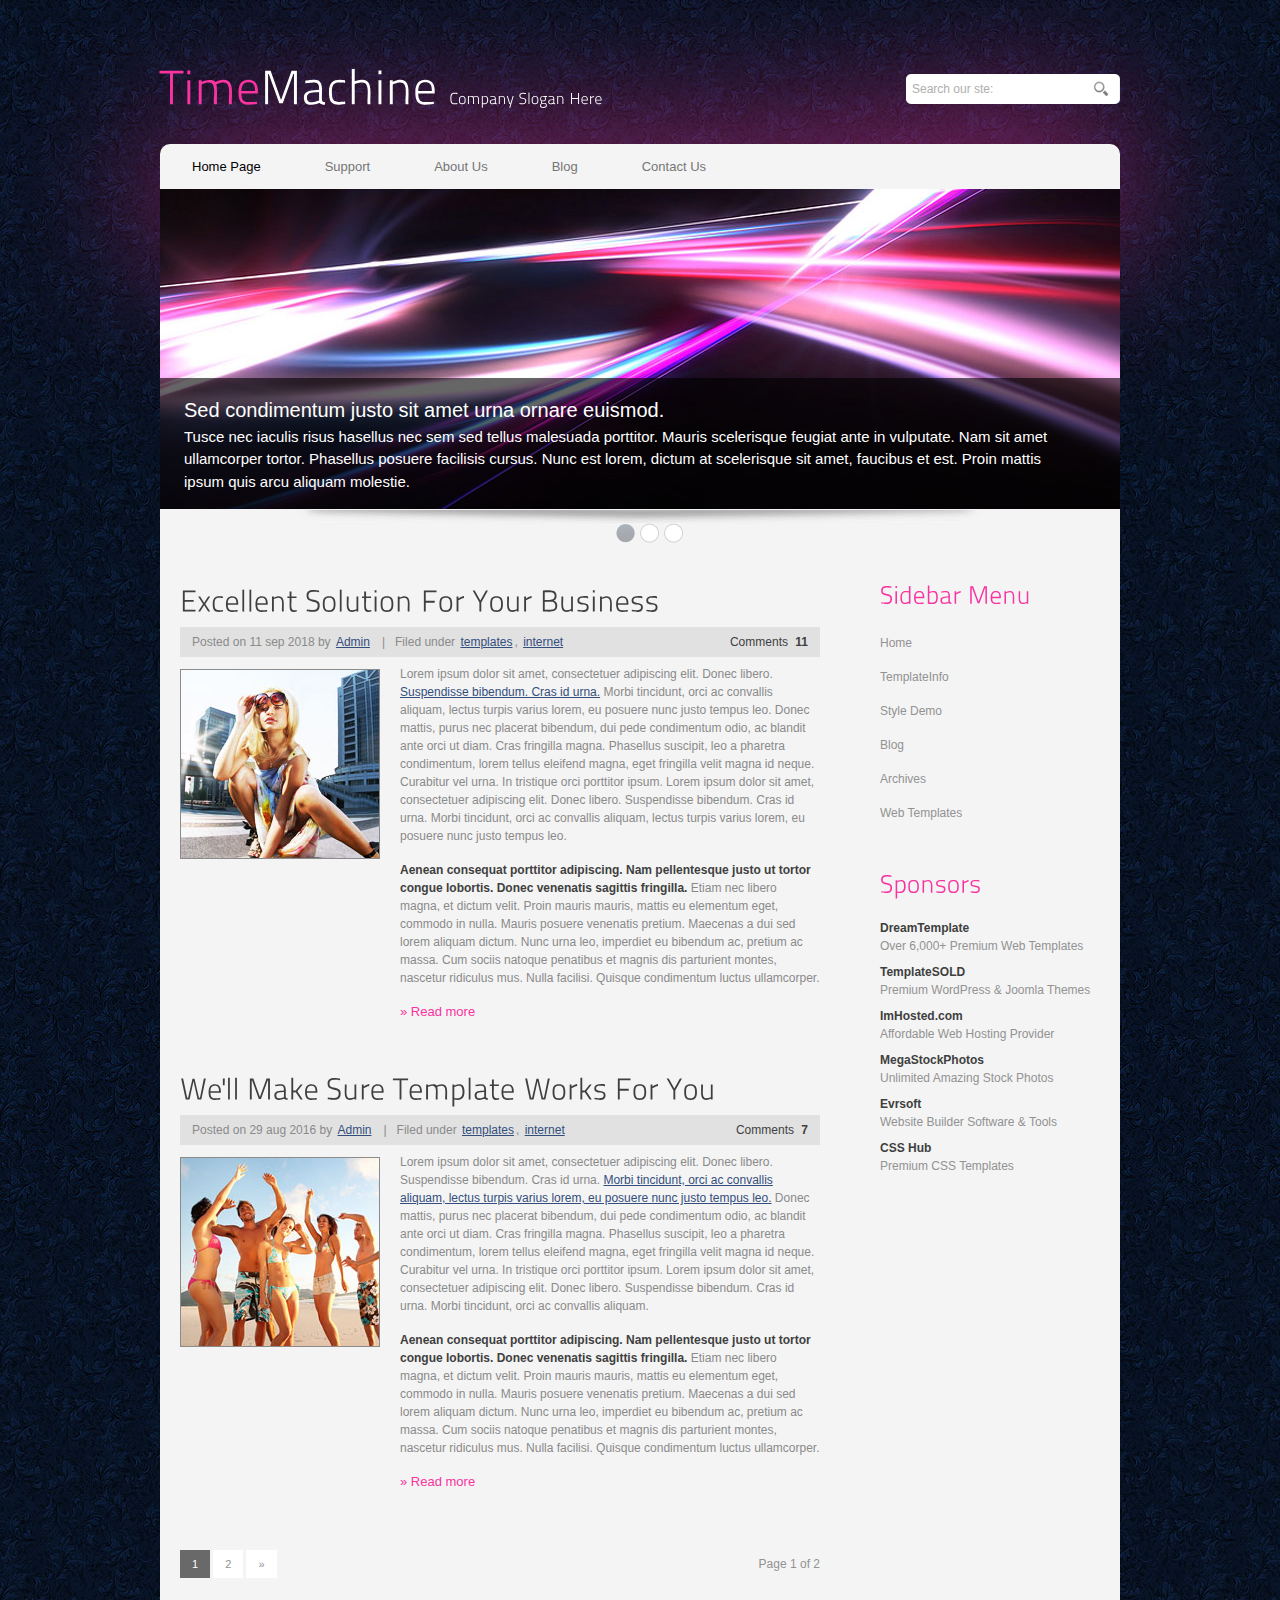
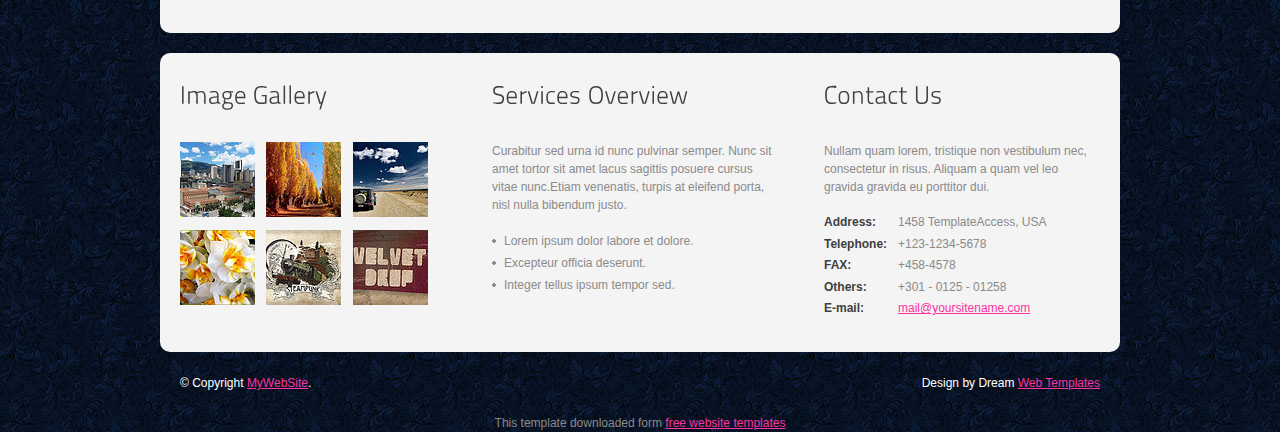
<file: index.html>
<!DOCTYPE html PUBLIC "-//W3C//DTD XHTML 1.0 Transitional//EN" "http://www.w3.org/TR/xhtml1/DTD/xhtml1-transitional.dtd">
<html xmlns="http://www.w3.org/1999/xhtml">
<head>
<title>TimeMachine |</title>
<meta http-equiv="Content-Type" content="text/html; charset=utf-8" />
<link href="css/style.css" rel="stylesheet" type="text/css" />
<link rel="stylesheet" type="text/css" href="css/coin-slider.css" />
<script type="text/javascript" src="js/cufon-yui.js"></script>
<script type="text/javascript" src="js/cufon-titillium-250.js"></script>
<script type="text/javascript" src="js/jquery-1.4.2.min.js"></script>
<script type="text/javascript" src="js/script.js"></script>
<script type="text/javascript" src="js/coin-slider.min.js"></script>
</head>
<body>
<div class="main">
  <div class="header">
    <div class="header_resize">
      <div class="searchform">
        <form id="formsearch" name="formsearch" method="post" action="#">
          <span>
          <input name="editbox_search" class="editbox_search" id="editbox_search" maxlength="80" value="Search our ste:" type="text" />
          </span>
          <input name="button_search" src="images/search.gif" class="button_search" type="image" />
        </form>
      </div>
      <div class="logo">
        <h1><a href="index.html">Time<span>Machine</span> <small>Company Slogan Here</small></a></h1>
      </div>
      <div class="clr"></div>
      <div class="menu_nav">
        <ul>
          <li class="active"><a href="index.html"><span>Home Page</span></a></li>
          <li><a href="support.html"><span>Support</span></a></li>
          <li><a href="about.html"><span>About Us</span></a></li>
          <li><a href="blog.html"><span>Blog</span></a></li>
          <li><a href="contact.html"><span>Contact Us</span></a></li>
        </ul>
      </div>
      <div class="clr"></div>
      <div class="slider">
        <div id="coin-slider"> <a href="#"><img src="images/slide1.jpg" width="920" height="320" alt="" /><span><big>Sed condimentum justo sit amet urna ornare euismod.</big><br />
          Tusce nec iaculis risus hasellus nec sem sed tellus malesuada porttitor. Mauris scelerisque feugiat ante in vulputate. Nam sit amet ullamcorper tortor. Phasellus posuere facilisis cursus. Nunc est lorem, dictum at scelerisque sit amet, faucibus et est. Proin mattis ipsum quis arcu aliquam molestie.</span></a> <a href="#"><img src="images/slide2.jpg" width="920" height="320" alt="" /><span><big>Amet urna ornare euismodSed condimentum.</big><br />
          Tusce nec iaculis risus hasellus nec sem sed tellus malesuada porttitor. Mauris scelerisque feugiat ante in vulputate. Nam sit amet ullamcorper tortor. Phasellus posuere facilisis cursus. Nunc est lorem, dictum at scelerisque sit amet, faucibus et est. Proin mattis ipsum quis arcu aliquam molestie.</span></a> <a href="#"><img src="images/slide3.jpg" width="920" height="320" alt="" /><span><big>Sed condimentum justo sit amet urna ornare euismod.</big><br />
          Tusce nec iaculis risus hasellus nec sem sed tellus malesuada porttitor. Mauris scelerisque feugiat ante in vulputate. Nam sit amet ullamcorper tortor. Phasellus posuere facilisis cursus. Nunc est lorem, dictum at scelerisque sit amet, faucibus et est. Proin mattis ipsum quis arcu aliquam molestie.</span></a> </div>
        <div class="clr"></div>
      </div>
      <div class="clr"></div>
    </div>
  </div>
  <div class="content">
    <div class="content_resize">
      <div class="mainbar">
        <div class="article">
          <h2><span>Excellent Solution</span> For Your Business</h2>
          <p class="infopost">Posted <span class="date">on 11 sep 2018</span> by <a href="#">Admin</a> &nbsp;&nbsp;|&nbsp;&nbsp; Filed under <a href="#">templates</a>, <a href="#">internet</a> &nbsp;&nbsp; <a href="#" class="com">Comments <span>11</span></a></p>
          <div class="clr"></div>
          <div class="img"><img src="images/img1.jpg" width="198" height="188" alt="" class="fl" /></div>
          <div class="post_content">
            <p>Lorem ipsum dolor sit amet, consectetuer adipiscing elit. Donec libero. <a href="#">Suspendisse bibendum. Cras id urna.</a> Morbi tincidunt, orci ac convallis aliquam, lectus turpis varius lorem, eu posuere nunc justo tempus leo. Donec mattis, purus nec placerat bibendum, dui pede condimentum odio, ac blandit ante orci ut diam. Cras fringilla magna. Phasellus suscipit, leo a pharetra condimentum, lorem tellus eleifend magna, eget fringilla velit magna id neque. Curabitur vel urna. In tristique orci porttitor ipsum. Lorem ipsum dolor sit amet, consectetuer adipiscing elit. Donec libero. Suspendisse bibendum. Cras id urna. Morbi tincidunt, orci ac convallis aliquam, lectus turpis varius lorem, eu posuere nunc justo tempus leo.</p>
            <p><strong>Aenean consequat porttitor adipiscing. Nam pellentesque justo ut tortor congue lobortis. Donec venenatis sagittis fringilla.</strong> Etiam nec libero magna, et dictum velit. Proin mauris mauris, mattis eu elementum eget, commodo in nulla. Mauris posuere venenatis pretium. Maecenas a dui sed lorem aliquam dictum. Nunc urna leo, imperdiet eu bibendum ac, pretium ac massa. Cum sociis natoque penatibus et magnis dis parturient montes, nascetur ridiculus mus. Nulla facilisi. Quisque condimentum luctus ullamcorper.</p>
            <p class="spec"><a href="#" class="rm">&raquo; Read more</a></p>
          </div>
          <div class="clr"></div>
        </div>
        <div class="article">
          <h2><span>We'll Make Sure Template</span> Works For You</h2>
          <p class="infopost">Posted <span class="date">on 29 aug 2016</span> by <a href="#">Admin</a> &nbsp;&nbsp;|&nbsp;&nbsp; Filed under <a href="#">templates</a>, <a href="#">internet</a> &nbsp;&nbsp; <a href="#" class="com">Comments <span>7</span></a></p>
          <div class="clr"></div>
          <div class="img"><img src="images/img2.jpg" width="198" height="188" alt="" class="fl" /></div>
          <div class="post_content">
            <p>Lorem ipsum dolor sit amet, consectetuer adipiscing elit. Donec libero. Suspendisse bibendum. Cras id urna. <a href="#">Morbi tincidunt, orci ac convallis aliquam, lectus turpis varius lorem, eu posuere nunc justo tempus leo.</a> Donec mattis, purus nec placerat bibendum, dui pede condimentum odio, ac blandit ante orci ut diam. Cras fringilla magna. Phasellus suscipit, leo a pharetra condimentum, lorem tellus eleifend magna, eget fringilla velit magna id neque. Curabitur vel urna. In tristique orci porttitor ipsum. Lorem ipsum dolor sit amet, consectetuer adipiscing elit. Donec libero. Suspendisse bibendum. Cras id urna. Morbi tincidunt, orci ac convallis aliquam.</p>
            <p><strong>Aenean consequat porttitor adipiscing. Nam pellentesque justo ut tortor congue lobortis. Donec venenatis sagittis fringilla.</strong> Etiam nec libero magna, et dictum velit. Proin mauris mauris, mattis eu elementum eget, commodo in nulla. Mauris posuere venenatis pretium. Maecenas a dui sed lorem aliquam dictum. Nunc urna leo, imperdiet eu bibendum ac, pretium ac massa. Cum sociis natoque penatibus et magnis dis parturient montes, nascetur ridiculus mus. Nulla facilisi. Quisque condimentum luctus ullamcorper.</p>
            <p class="spec"><a href="#" class="rm">&raquo; Read more</a></p>
          </div>
          <div class="clr"></div>
        </div>
        <p class="pages"><small>Page 1 of 2</small> <span>1</span> <a href="#">2</a> <a href="#">&raquo;</a></p>
      </div>
      <div class="sidebar">
        <div class="gadget">
          <h2 class="star"><span>Sidebar</span> Menu</h2>
          <div class="clr"></div>
          <ul class="sb_menu">
            <li><a href="#">Home</a></li>
            <li><a href="#">TemplateInfo</a></li>
            <li><a href="#">Style Demo</a></li>
            <li><a href="#">Blog</a></li>
            <li><a href="#">Archives</a></li>
            <li><a href="#">Web Templates</a></li>
          </ul>
        </div>
        <div class="gadget">
          <h2 class="star"><span>Sponsors</span></h2>
          <div class="clr"></div>
          <ul class="ex_menu">
            <li><a href="http://www.dreamtemplate.com/">DreamTemplate</a><br />
              Over 6,000+ Premium Web Templates</li>
            <li><a href="http://www.templatesold.com/">TemplateSOLD</a><br />
              Premium WordPress &amp; Joomla Themes</li>
            <li><a href="http://www.imhosted.com/">ImHosted.com</a><br />
              Affordable Web Hosting Provider</li>
            <li><a href="http://www.megastockphotos.com/">MegaStockPhotos</a><br />
              Unlimited Amazing Stock Photos</li>
            <li><a href="http://www.evrsoft.com/">Evrsoft</a><br />
              Website Builder Software &amp; Tools</li>
            <li><a href="http://www.csshub.com/">CSS Hub</a><br />
              Premium CSS Templates</li>
          </ul>
        </div>
      </div>
      <div class="clr"></div>
    </div>
  </div>
  <div class="fbg">
    <div class="fbg_resize">
      <div class="col c1">
        <h2><span>Image</span> Gallery</h2>
        <a href="#"><img src="images/gal1.jpg" width="75" height="75" alt="" class="gal" /></a> <a href="#"><img src="images/gal2.jpg" width="75" height="75" alt="" class="gal" /></a> <a href="#"><img src="images/gal3.jpg" width="75" height="75" alt="" class="gal" /></a> <a href="#"><img src="images/gal4.jpg" width="75" height="75" alt="" class="gal" /></a> <a href="#"><img src="images/gal5.jpg" width="75" height="75" alt="" class="gal" /></a> <a href="#"><img src="images/gal6.jpg" width="75" height="75" alt="" class="gal" /></a> </div>
      <div class="col c2">
        <h2><span>Services</span> Overview</h2>
        <p>Curabitur sed urna id nunc pulvinar semper. Nunc sit amet tortor sit amet lacus sagittis posuere cursus vitae nunc.Etiam venenatis, turpis at eleifend porta, nisl nulla bibendum justo.</p>
        <ul class="fbg_ul">
          <li><a href="#">Lorem ipsum dolor labore et dolore.</a></li>
          <li><a href="#">Excepteur officia deserunt.</a></li>
          <li><a href="#">Integer tellus ipsum tempor sed.</a></li>
        </ul>
      </div>
      <div class="col c3">
        <h2><span>Contact</span> Us</h2>
        <p>Nullam quam lorem, tristique non vestibulum nec, consectetur in risus. Aliquam a quam vel leo gravida gravida eu porttitor dui.</p>
        <p class="contact_info"> <span>Address:</span> 1458 TemplateAccess, USA<br />
          <span>Telephone:</span> +123-1234-5678<br />
          <span>FAX:</span> +458-4578<br />
          <span>Others:</span> +301 - 0125 - 01258<br />
          <span>E-mail:</span> <a href="#">mail@yoursitename.com</a> </p>
      </div>
      <div class="clr"></div>
    </div>
  </div>
  <div class="footer">
    <div class="footer_resize">
      <p class="lf">&copy; Copyright <a href="#">MyWebSite</a>.</p>
      <p class="rf">Design by Dream <a href="http://www.dreamtemplate.com/">Web Templates</a></p>
      <div style="clear:both;"></div>
    </div>
  </div>
</div>
<div align=center>This template  downloaded form <a href='http://all-free-download.com/free-website-templates/'>free website templates</a></div></body>
</html>
</file>
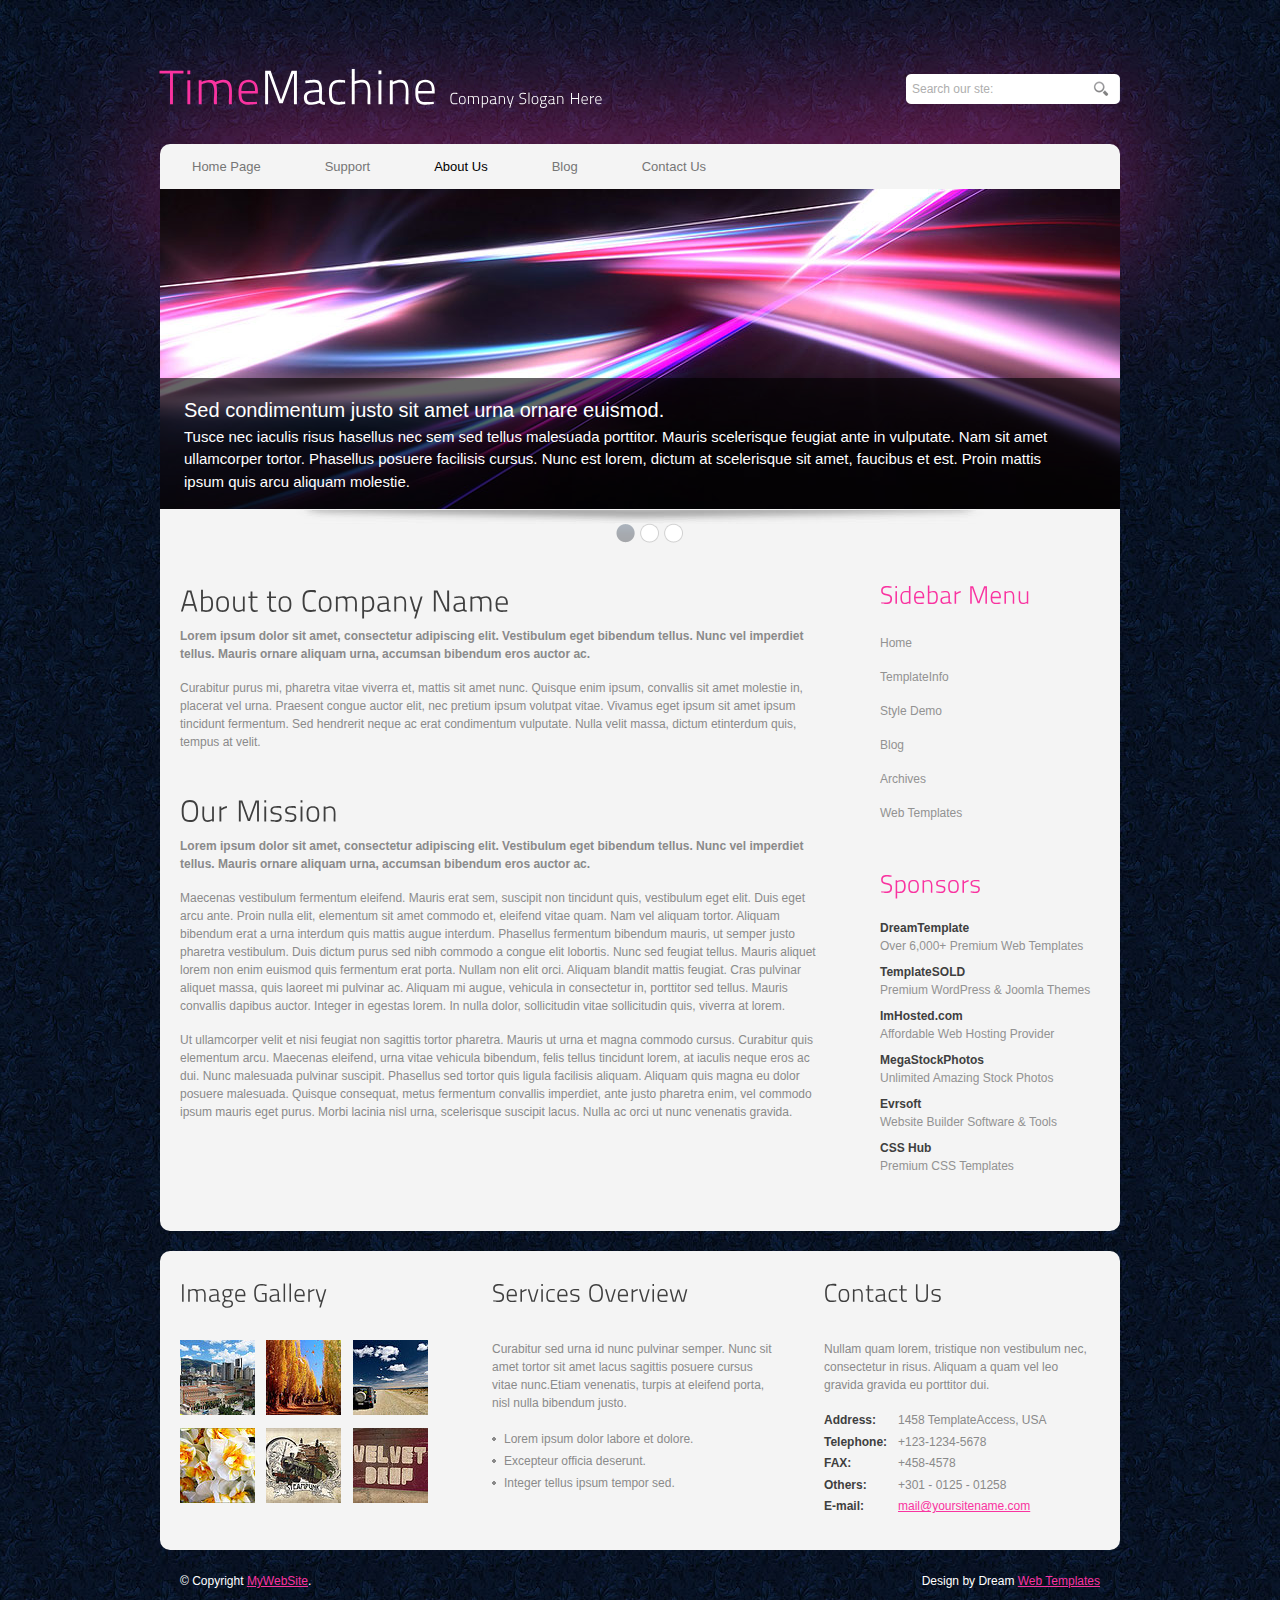
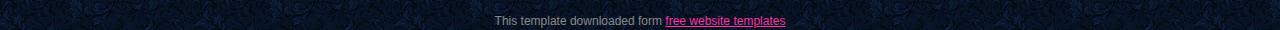
<file: about.html>
<!DOCTYPE html PUBLIC "-//W3C//DTD XHTML 1.0 Transitional//EN" "http://www.w3.org/TR/xhtml1/DTD/xhtml1-transitional.dtd">
<html xmlns="http://www.w3.org/1999/xhtml">
<head>
<title>TimeMachine | About</title>
<meta http-equiv="Content-Type" content="text/html; charset=utf-8" />
<link href="css/style.css" rel="stylesheet" type="text/css" />
<link rel="stylesheet" type="text/css" href="css/coin-slider.css" />
<script type="text/javascript" src="js/cufon-yui.js"></script>
<script type="text/javascript" src="js/cufon-titillium-250.js"></script>
<script type="text/javascript" src="js/jquery-1.4.2.min.js"></script>
<script type="text/javascript" src="js/script.js"></script>
<script type="text/javascript" src="js/coin-slider.min.js"></script>
</head>
<body>
<div class="main">
  <div class="header">
    <div class="header_resize">
      <div class="searchform">
        <form id="formsearch" name="formsearch" method="post" action="#">
          <span>
          <input name="editbox_search" class="editbox_search" id="editbox_search" maxlength="80" value="Search our ste:" type="text" />
          </span>
          <input name="button_search" src="images/search.gif" class="button_search" type="image" />
        </form>
      </div>
      <div class="logo">
        <h1><a href="index.html">Time<span>Machine</span> <small>Company Slogan Here</small></a></h1>
      </div>
      <div class="clr"></div>
      <div class="menu_nav">
        <ul>
          <li><a href="index.html"><span>Home Page</span></a></li>
          <li><a href="support.html"><span>Support</span></a></li>
          <li class="active"><a href="about.html"><span>About Us</span></a></li>
          <li><a href="blog.html"><span>Blog</span></a></li>
          <li><a href="contact.html"><span>Contact Us</span></a></li>
        </ul>
      </div>
      <div class="clr"></div>
      <div class="slider">
        <div id="coin-slider"> <a href="#"><img src="images/slide1.jpg" width="920" height="320" alt="" /><span><big>Sed condimentum justo sit amet urna ornare euismod.</big><br />
          Tusce nec iaculis risus hasellus nec sem sed tellus malesuada porttitor. Mauris scelerisque feugiat ante in vulputate. Nam sit amet ullamcorper tortor. Phasellus posuere facilisis cursus. Nunc est lorem, dictum at scelerisque sit amet, faucibus et est. Proin mattis ipsum quis arcu aliquam molestie.</span></a> <a href="#"><img src="images/slide2.jpg" width="920" height="320" alt="" /><span><big>Amet urna ornare euismodSed condimentum.</big><br />
          Tusce nec iaculis risus hasellus nec sem sed tellus malesuada porttitor. Mauris scelerisque feugiat ante in vulputate. Nam sit amet ullamcorper tortor. Phasellus posuere facilisis cursus. Nunc est lorem, dictum at scelerisque sit amet, faucibus et est. Proin mattis ipsum quis arcu aliquam molestie.</span></a> <a href="#"><img src="images/slide3.jpg" width="920" height="320" alt="" /><span><big>Sed condimentum justo sit amet urna ornare euismod.</big><br />
          Tusce nec iaculis risus hasellus nec sem sed tellus malesuada porttitor. Mauris scelerisque feugiat ante in vulputate. Nam sit amet ullamcorper tortor. Phasellus posuere facilisis cursus. Nunc est lorem, dictum at scelerisque sit amet, faucibus et est. Proin mattis ipsum quis arcu aliquam molestie.</span></a> </div>
        <div class="clr"></div>
      </div>
      <div class="clr"></div>
    </div>
  </div>
  <div class="content">
    <div class="content_resize">
      <div class="mainbar">
        <div class="article">
          <h2><span>About to</span> Company Name</h2>
          <div class="clr"></div>
          <p><strong>Lorem ipsum dolor sit amet, consectetur adipiscing elit. Vestibulum eget bibendum tellus. Nunc vel imperdiet tellus. Mauris ornare aliquam urna, accumsan bibendum eros auctor ac.</strong></p>
          <p>Curabitur purus mi, pharetra vitae viverra et, mattis sit amet nunc. Quisque enim ipsum, convallis sit amet molestie in, placerat vel urna. Praesent congue auctor elit, nec pretium ipsum volutpat vitae. Vivamus eget ipsum sit amet ipsum tincidunt fermentum. Sed hendrerit neque ac erat condimentum vulputate. Nulla velit massa, dictum etinterdum quis, tempus at velit.</p>
        </div>
        <div class="article">
          <h2><span>Our</span> Mission</h2>
          <div class="clr"></div>
          <p><strong>Lorem ipsum dolor sit amet, consectetur adipiscing elit. Vestibulum eget bibendum tellus. Nunc vel imperdiet tellus. Mauris ornare aliquam urna, accumsan bibendum eros auctor ac.</strong></p>
          <p>Maecenas vestibulum fermentum eleifend. Mauris erat sem, suscipit non tincidunt quis, vestibulum eget elit. Duis eget arcu ante. Proin nulla elit, elementum sit amet commodo et, eleifend vitae quam. Nam vel aliquam tortor. Aliquam bibendum erat a urna interdum quis mattis augue interdum. Phasellus fermentum bibendum mauris, ut semper justo pharetra vestibulum. Duis dictum purus sed nibh commodo a congue elit lobortis. Nunc sed feugiat tellus. Mauris aliquet lorem non enim euismod quis fermentum erat porta. Nullam non elit orci. Aliquam blandit mattis feugiat. Cras pulvinar aliquet massa, quis laoreet mi pulvinar ac. Aliquam mi augue, vehicula in consectetur in, porttitor sed tellus. Mauris convallis dapibus auctor. Integer in egestas lorem. In nulla dolor, sollicitudin vitae sollicitudin quis, viverra at lorem.</p>
          <p>Ut ullamcorper velit et nisi feugiat non sagittis tortor pharetra. Mauris ut urna et magna commodo cursus. Curabitur quis elementum arcu. Maecenas eleifend, urna vitae vehicula bibendum, felis tellus tincidunt lorem, at iaculis neque eros ac dui. Nunc malesuada pulvinar suscipit. Phasellus sed tortor quis ligula facilisis aliquam. Aliquam quis magna eu dolor posuere malesuada. Quisque consequat, metus fermentum convallis imperdiet, ante justo pharetra enim, vel commodo ipsum mauris eget purus. Morbi lacinia nisl urna, scelerisque suscipit lacus. Nulla ac orci ut nunc venenatis gravida.</p>
        </div>
      </div>
      <div class="sidebar">
        <div class="gadget">
          <h2 class="star"><span>Sidebar</span> Menu</h2>
          <div class="clr"></div>
          <ul class="sb_menu">
            <li><a href="#">Home</a></li>
            <li><a href="#">TemplateInfo</a></li>
            <li><a href="#">Style Demo</a></li>
            <li><a href="#">Blog</a></li>
            <li><a href="#">Archives</a></li>
            <li><a href="#">Web Templates</a></li>
          </ul>
        </div>
        <div class="gadget">
          <h2 class="star"><span>Sponsors</span></h2>
          <div class="clr"></div>
          <ul class="ex_menu">
            <li><a href="http://www.dreamtemplate.com/">DreamTemplate</a><br />
              Over 6,000+ Premium Web Templates</li>
            <li><a href="http://www.templatesold.com/">TemplateSOLD</a><br />
              Premium WordPress &amp; Joomla Themes</li>
            <li><a href="http://www.imhosted.com/">ImHosted.com</a><br />
              Affordable Web Hosting Provider</li>
            <li><a href="http://www.megastockphotos.com/">MegaStockPhotos</a><br />
              Unlimited Amazing Stock Photos</li>
            <li><a href="http://www.evrsoft.com/">Evrsoft</a><br />
              Website Builder Software &amp; Tools</li>
            <li><a href="http://www.csshub.com/">CSS Hub</a><br />
              Premium CSS Templates</li>
          </ul>
        </div>
      </div>
      <div class="clr"></div>
    </div>
  </div>
  <div class="fbg">
    <div class="fbg_resize">
      <div class="col c1">
        <h2><span>Image</span> Gallery</h2>
        <a href="#"><img src="images/gal1.jpg" width="75" height="75" alt="" class="gal" /></a> <a href="#"><img src="images/gal2.jpg" width="75" height="75" alt="" class="gal" /></a> <a href="#"><img src="images/gal3.jpg" width="75" height="75" alt="" class="gal" /></a> <a href="#"><img src="images/gal4.jpg" width="75" height="75" alt="" class="gal" /></a> <a href="#"><img src="images/gal5.jpg" width="75" height="75" alt="" class="gal" /></a> <a href="#"><img src="images/gal6.jpg" width="75" height="75" alt="" class="gal" /></a> </div>
      <div class="col c2">
        <h2><span>Services</span> Overview</h2>
        <p>Curabitur sed urna id nunc pulvinar semper. Nunc sit amet tortor sit amet lacus sagittis posuere cursus vitae nunc.Etiam venenatis, turpis at eleifend porta, nisl nulla bibendum justo.</p>
        <ul class="fbg_ul">
          <li><a href="#">Lorem ipsum dolor labore et dolore.</a></li>
          <li><a href="#">Excepteur officia deserunt.</a></li>
          <li><a href="#">Integer tellus ipsum tempor sed.</a></li>
        </ul>
      </div>
      <div class="col c3">
        <h2><span>Contact</span> Us</h2>
        <p>Nullam quam lorem, tristique non vestibulum nec, consectetur in risus. Aliquam a quam vel leo gravida gravida eu porttitor dui.</p>
        <p class="contact_info"> <span>Address:</span> 1458 TemplateAccess, USA<br />
          <span>Telephone:</span> +123-1234-5678<br />
          <span>FAX:</span> +458-4578<br />
          <span>Others:</span> +301 - 0125 - 01258<br />
          <span>E-mail:</span> <a href="#">mail@yoursitename.com</a> </p>
      </div>
      <div class="clr"></div>
    </div>
  </div>
  <div class="footer">
    <div class="footer_resize">
      <p class="lf">&copy; Copyright <a href="#">MyWebSite</a>.</p>
      <p class="rf">Design by Dream <a href="http://www.dreamtemplate.com/">Web Templates</a></p>
      <div style="clear:both;"></div>
    </div>
  </div>
</div>
<div align=center>This template  downloaded form <a href='http://all-free-download.com/free-website-templates/'>free website templates</a></div></body>
</html>
</file>
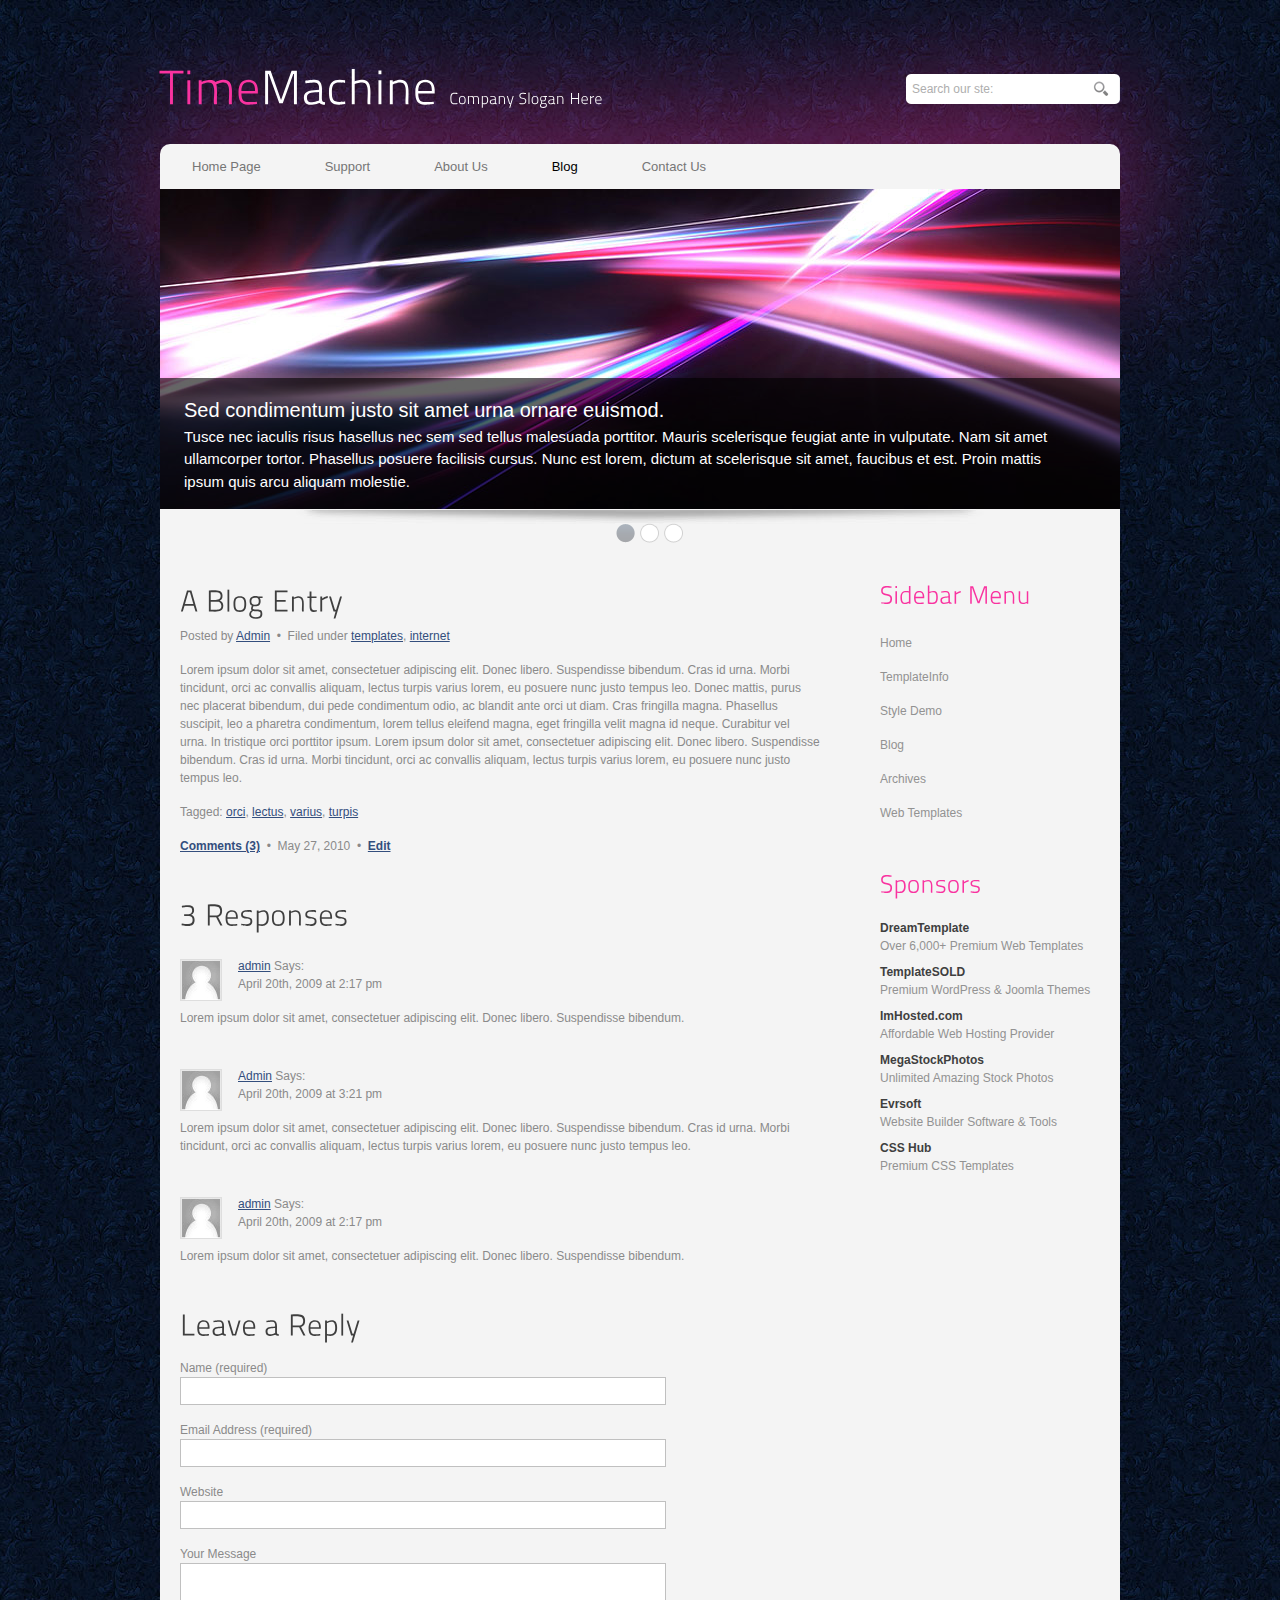
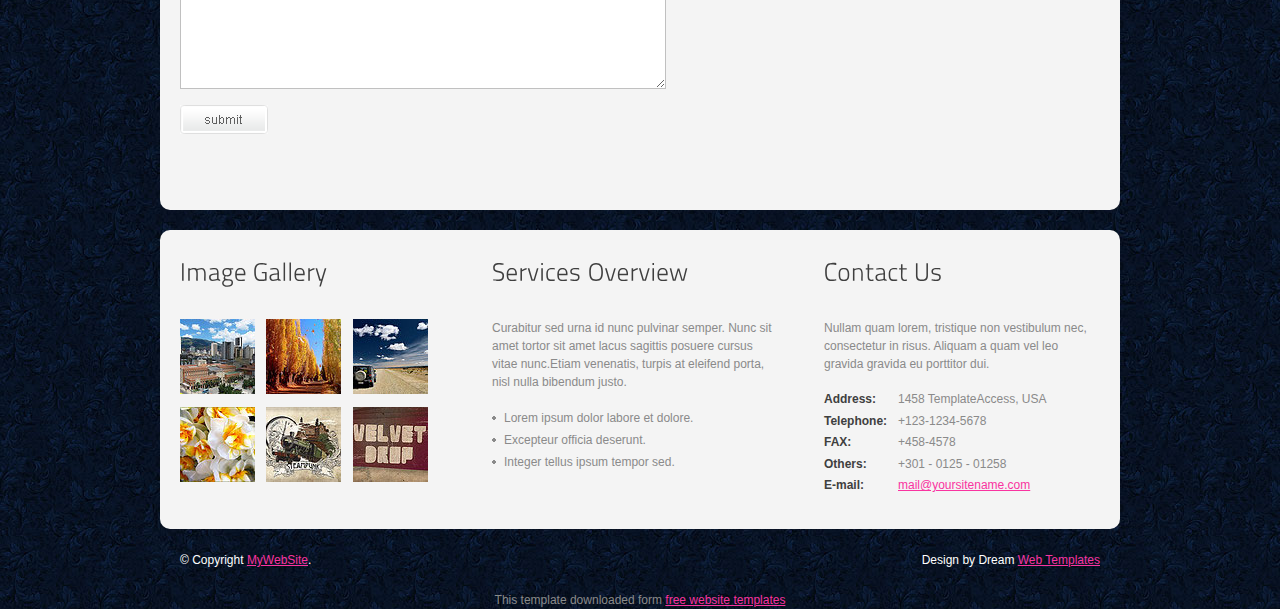
<file: blog.html>
<!DOCTYPE html PUBLIC "-//W3C//DTD XHTML 1.0 Transitional//EN" "http://www.w3.org/TR/xhtml1/DTD/xhtml1-transitional.dtd">
<html xmlns="http://www.w3.org/1999/xhtml">
<head>
<title>TimeMachine | Blog</title>
<meta http-equiv="Content-Type" content="text/html; charset=utf-8" />
<link href="css/style.css" rel="stylesheet" type="text/css" />
<link rel="stylesheet" type="text/css" href="css/coin-slider.css" />
<script type="text/javascript" src="js/cufon-yui.js"></script>
<script type="text/javascript" src="js/cufon-titillium-250.js"></script>
<script type="text/javascript" src="js/jquery-1.4.2.min.js"></script>
<script type="text/javascript" src="js/script.js"></script>
<script type="text/javascript" src="js/coin-slider.min.js"></script>
</head>
<body>
<div class="main">
  <div class="header">
    <div class="header_resize">
      <div class="searchform">
        <form id="formsearch" name="formsearch" method="post" action="#">
          <span>
          <input name="editbox_search" class="editbox_search" id="editbox_search" maxlength="80" value="Search our ste:" type="text" />
          </span>
          <input name="button_search" src="images/search.gif" class="button_search" type="image" />
        </form>
      </div>
      <div class="logo">
        <h1><a href="index.html">Time<span>Machine</span> <small>Company Slogan Here</small></a></h1>
      </div>
      <div class="clr"></div>
      <div class="menu_nav">
        <ul>
          <li><a href="index.html"><span>Home Page</span></a></li>
          <li><a href="support.html"><span>Support</span></a></li>
          <li><a href="about.html"><span>About Us</span></a></li>
          <li class="active"><a href="blog.html"><span>Blog</span></a></li>
          <li><a href="contact.html"><span>Contact Us</span></a></li>
        </ul>
      </div>
      <div class="clr"></div>
      <div class="slider">
        <div id="coin-slider"> <a href="#"><img src="images/slide1.jpg" width="920" height="320" alt="" /><span><big>Sed condimentum justo sit amet urna ornare euismod.</big><br />
          Tusce nec iaculis risus hasellus nec sem sed tellus malesuada porttitor. Mauris scelerisque feugiat ante in vulputate. Nam sit amet ullamcorper tortor. Phasellus posuere facilisis cursus. Nunc est lorem, dictum at scelerisque sit amet, faucibus et est. Proin mattis ipsum quis arcu aliquam molestie.</span></a> <a href="#"><img src="images/slide2.jpg" width="920" height="320" alt="" /><span><big>Amet urna ornare euismodSed condimentum.</big><br />
          Tusce nec iaculis risus hasellus nec sem sed tellus malesuada porttitor. Mauris scelerisque feugiat ante in vulputate. Nam sit amet ullamcorper tortor. Phasellus posuere facilisis cursus. Nunc est lorem, dictum at scelerisque sit amet, faucibus et est. Proin mattis ipsum quis arcu aliquam molestie.</span></a> <a href="#"><img src="images/slide3.jpg" width="920" height="320" alt="" /><span><big>Sed condimentum justo sit amet urna ornare euismod.</big><br />
          Tusce nec iaculis risus hasellus nec sem sed tellus malesuada porttitor. Mauris scelerisque feugiat ante in vulputate. Nam sit amet ullamcorper tortor. Phasellus posuere facilisis cursus. Nunc est lorem, dictum at scelerisque sit amet, faucibus et est. Proin mattis ipsum quis arcu aliquam molestie.</span></a> </div>
        <div class="clr"></div>
      </div>
      <div class="clr"></div>
    </div>
  </div>
  <div class="content">
    <div class="content_resize">
      <div class="mainbar">
        <div class="article">
          <h2><span>A Blog</span> Entry</h2>
          <div class="clr"></div>
          <p>Posted by <a href="#">Admin</a> <span>&nbsp;&bull;&nbsp;</span> Filed under <a href="#">templates</a>, <a href="#">internet</a></p>
          <p>Lorem ipsum dolor sit amet, consectetuer adipiscing elit. Donec libero. Suspendisse bibendum. Cras id urna. Morbi tincidunt, orci ac convallis aliquam, lectus turpis varius lorem, eu posuere nunc justo tempus leo. Donec mattis, purus nec placerat bibendum, dui pede condimentum odio, ac blandit ante orci ut diam. Cras fringilla magna. Phasellus suscipit, leo a pharetra condimentum, lorem tellus eleifend magna, eget fringilla velit magna id neque. Curabitur vel urna. In tristique orci porttitor ipsum. Lorem ipsum dolor sit amet, consectetuer adipiscing elit. Donec libero. Suspendisse bibendum. Cras id urna. Morbi tincidunt, orci ac convallis aliquam, lectus turpis varius lorem, eu posuere nunc justo tempus leo. </p>
          <p>Tagged: <a href="#">orci</a>, <a href="#">lectus</a>, <a href="#">varius</a>, <a href="#">turpis</a></p>
          <p><a href="#"><strong>Comments (3)</strong></a> <span>&nbsp;&bull;&nbsp;</span> May 27, 2010 <span>&nbsp;&bull;&nbsp;</span> <a href="#"><strong>Edit</strong></a></p>
        </div>
        <div class="article">
          <h2><span>3</span> Responses</h2>
          <div class="clr"></div>
          <div class="comment"> <a href="#"><img src="images/userpic.gif" width="40" height="40" alt="" class="userpic" /></a>
            <p><a href="#">admin</a> Says:<br />
              April 20th, 2009 at 2:17 pm</p>
            <p>Lorem ipsum dolor sit amet, consectetuer adipiscing elit. Donec libero. Suspendisse bibendum.</p>
          </div>
          <div class="comment"> <a href="#"><img src="images/userpic.gif" width="40" height="40" alt="" class="userpic" /></a>
            <p><a href="#">Admin</a> Says:<br />
              April 20th, 2009 at 3:21 pm</p>
            <p>Lorem ipsum dolor sit amet, consectetuer adipiscing elit. Donec libero. Suspendisse bibendum. Cras id urna. Morbi tincidunt, orci ac convallis aliquam, lectus turpis varius lorem, eu posuere nunc justo tempus leo.</p>
          </div>
          <div class="comment"> <a href="#"><img src="images/userpic.gif" width="40" height="40" alt="" class="userpic" /></a>
            <p><a href="#">admin</a> Says:<br />
              April 20th, 2009 at 2:17 pm</p>
            <p>Lorem ipsum dolor sit amet, consectetuer adipiscing elit. Donec libero. Suspendisse bibendum.</p>
          </div>
        </div>
        <div class="article">
          <h2><span>Leave a</span> Reply</h2>
          <div class="clr"></div>
          <form action="#" method="post" id="leavereply">
            <ol>
              <li>
                <label for="name">Name (required)</label>
                <input id="name" name="name" class="text" />
              </li>
              <li>
                <label for="email">Email Address (required)</label>
                <input id="email" name="email" class="text" />
              </li>
              <li>
                <label for="website">Website</label>
                <input id="website" name="website" class="text" />
              </li>
              <li>
                <label for="message">Your Message</label>
                <textarea id="message" name="message" rows="8" cols="50"></textarea>
              </li>
              <li>
                <input type="image" name="imageField" id="imageField" src="images/submit.gif" class="send" />
                <div class="clr"></div>
              </li>
            </ol>
          </form>
        </div>
      </div>
      <div class="sidebar">
        <div class="gadget">
          <h2 class="star"><span>Sidebar</span> Menu</h2>
          <div class="clr"></div>
          <ul class="sb_menu">
            <li><a href="#">Home</a></li>
            <li><a href="#">TemplateInfo</a></li>
            <li><a href="#">Style Demo</a></li>
            <li><a href="#">Blog</a></li>
            <li><a href="#">Archives</a></li>
            <li><a href="#">Web Templates</a></li>
          </ul>
        </div>
        <div class="gadget">
          <h2 class="star"><span>Sponsors</span></h2>
          <div class="clr"></div>
          <ul class="ex_menu">
            <li><a href="http://www.dreamtemplate.com/">DreamTemplate</a><br />
              Over 6,000+ Premium Web Templates</li>
            <li><a href="http://www.templatesold.com/">TemplateSOLD</a><br />
              Premium WordPress &amp; Joomla Themes</li>
            <li><a href="http://www.imhosted.com/">ImHosted.com</a><br />
              Affordable Web Hosting Provider</li>
            <li><a href="http://www.megastockphotos.com/">MegaStockPhotos</a><br />
              Unlimited Amazing Stock Photos</li>
            <li><a href="http://www.evrsoft.com/">Evrsoft</a><br />
              Website Builder Software &amp; Tools</li>
            <li><a href="http://www.csshub.com/">CSS Hub</a><br />
              Premium CSS Templates</li>
          </ul>
        </div>
      </div>
      <div class="clr"></div>
    </div>
  </div>
  <div class="fbg">
    <div class="fbg_resize">
      <div class="col c1">
        <h2><span>Image</span> Gallery</h2>
        <a href="#"><img src="images/gal1.jpg" width="75" height="75" alt="" class="gal" /></a> <a href="#"><img src="images/gal2.jpg" width="75" height="75" alt="" class="gal" /></a> <a href="#"><img src="images/gal3.jpg" width="75" height="75" alt="" class="gal" /></a> <a href="#"><img src="images/gal4.jpg" width="75" height="75" alt="" class="gal" /></a> <a href="#"><img src="images/gal5.jpg" width="75" height="75" alt="" class="gal" /></a> <a href="#"><img src="images/gal6.jpg" width="75" height="75" alt="" class="gal" /></a> </div>
      <div class="col c2">
        <h2><span>Services</span> Overview</h2>
        <p>Curabitur sed urna id nunc pulvinar semper. Nunc sit amet tortor sit amet lacus sagittis posuere cursus vitae nunc.Etiam venenatis, turpis at eleifend porta, nisl nulla bibendum justo.</p>
        <ul class="fbg_ul">
          <li><a href="#">Lorem ipsum dolor labore et dolore.</a></li>
          <li><a href="#">Excepteur officia deserunt.</a></li>
          <li><a href="#">Integer tellus ipsum tempor sed.</a></li>
        </ul>
      </div>
      <div class="col c3">
        <h2><span>Contact</span> Us</h2>
        <p>Nullam quam lorem, tristique non vestibulum nec, consectetur in risus. Aliquam a quam vel leo gravida gravida eu porttitor dui.</p>
        <p class="contact_info"> <span>Address:</span> 1458 TemplateAccess, USA<br />
          <span>Telephone:</span> +123-1234-5678<br />
          <span>FAX:</span> +458-4578<br />
          <span>Others:</span> +301 - 0125 - 01258<br />
          <span>E-mail:</span> <a href="#">mail@yoursitename.com</a> </p>
      </div>
      <div class="clr"></div>
    </div>
  </div>
  <div class="footer">
    <div class="footer_resize">
      <p class="lf">&copy; Copyright <a href="#">MyWebSite</a>.</p>
      <p class="rf">Design by Dream <a href="http://www.dreamtemplate.com/">Web Templates</a></p>
      <div style="clear:both;"></div>
    </div>
  </div>
</div>
<div align=center>This template  downloaded form <a href='http://all-free-download.com/free-website-templates/'>free website templates</a></div></body>
</html>
</file>
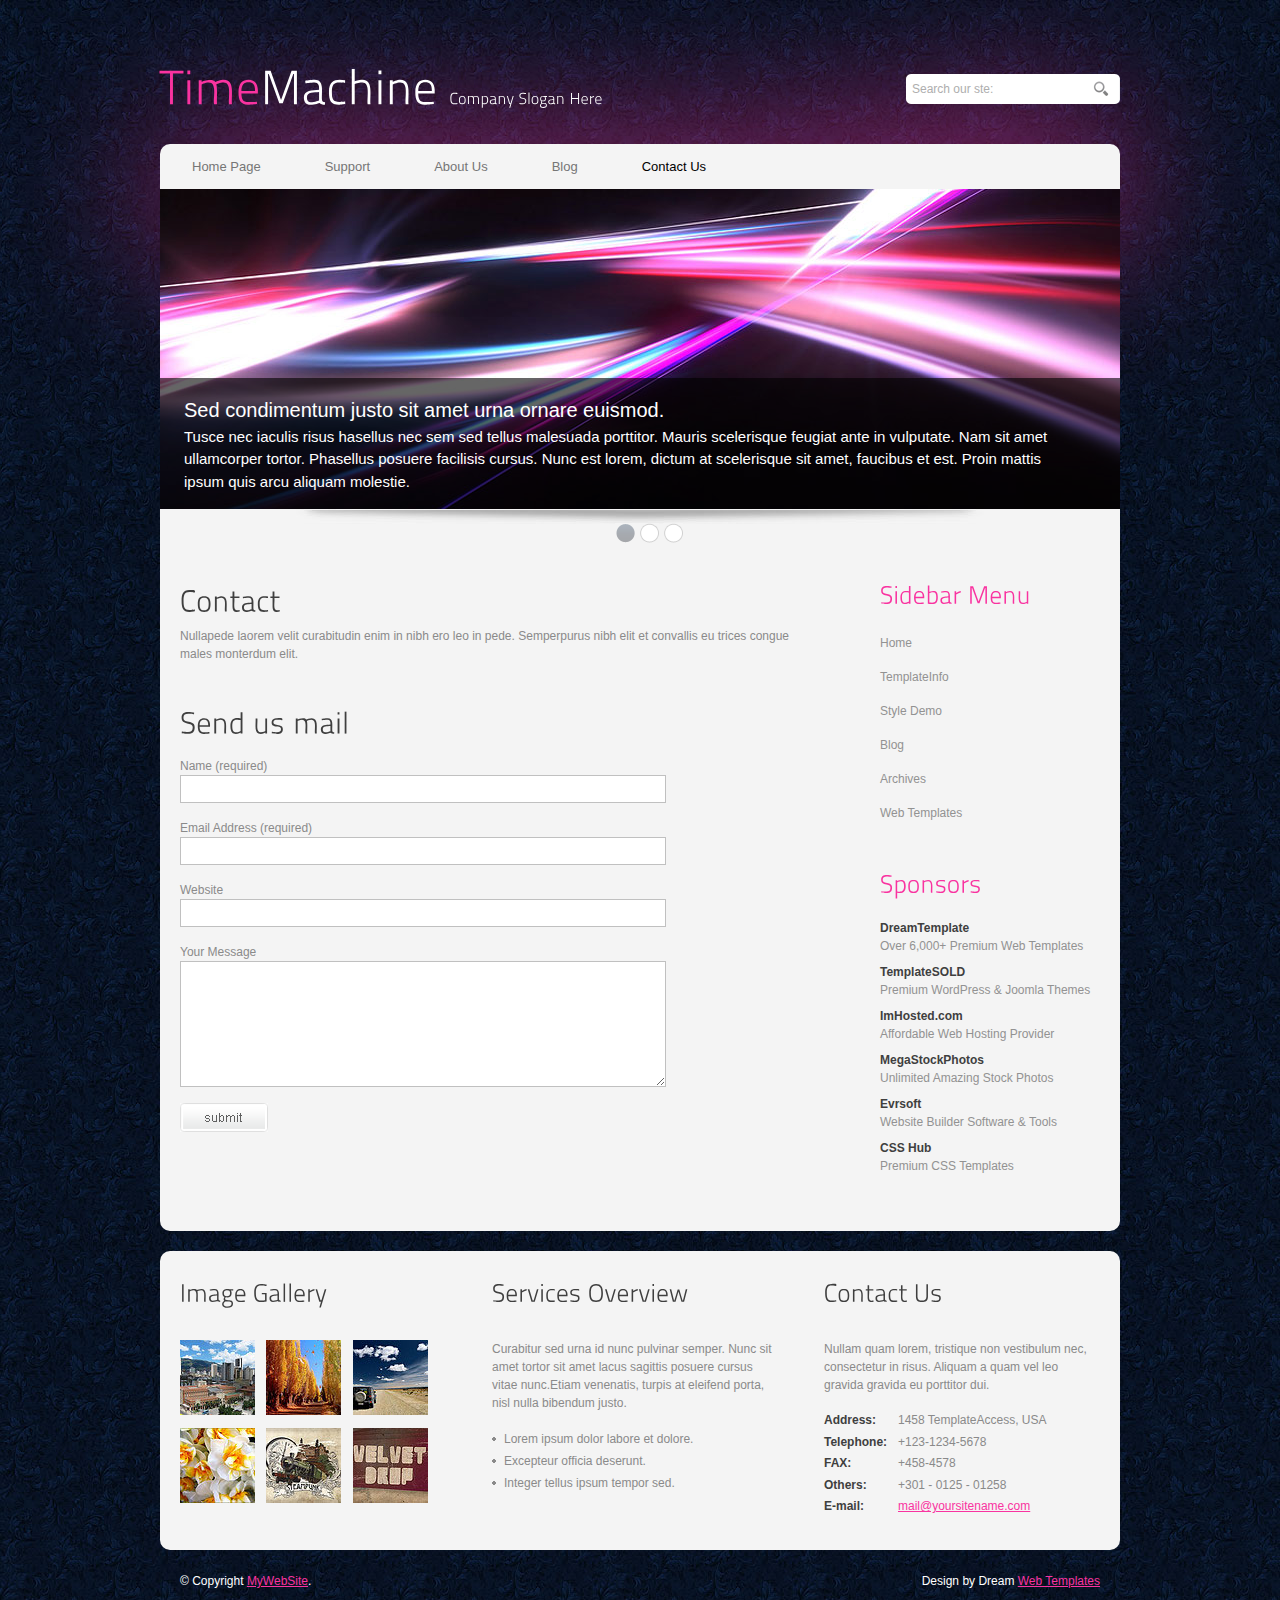
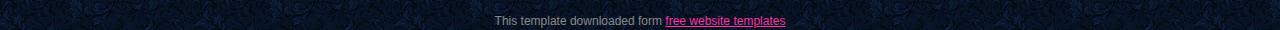
<file: contact.html>
<!DOCTYPE html PUBLIC "-//W3C//DTD XHTML 1.0 Transitional//EN" "http://www.w3.org/TR/xhtml1/DTD/xhtml1-transitional.dtd">
<html xmlns="http://www.w3.org/1999/xhtml">
<head>
<title>TimeMachine | Contact</title>
<meta http-equiv="Content-Type" content="text/html; charset=utf-8" />
<link href="css/style.css" rel="stylesheet" type="text/css" />
<link rel="stylesheet" type="text/css" href="css/coin-slider.css" />
<script type="text/javascript" src="js/cufon-yui.js"></script>
<script type="text/javascript" src="js/cufon-titillium-250.js"></script>
<script type="text/javascript" src="js/jquery-1.4.2.min.js"></script>
<script type="text/javascript" src="js/script.js"></script>
<script type="text/javascript" src="js/coin-slider.min.js"></script>
</head>
<body>
<div class="main">
  <div class="header">
    <div class="header_resize">
      <div class="searchform">
        <form id="formsearch" name="formsearch" method="post" action="#">
          <span>
          <input name="editbox_search" class="editbox_search" id="editbox_search" maxlength="80" value="Search our ste:" type="text" />
          </span>
          <input name="button_search" src="images/search.gif" class="button_search" type="image" />
        </form>
      </div>
      <div class="logo">
        <h1><a href="index.html">Time<span>Machine</span> <small>Company Slogan Here</small></a></h1>
      </div>
      <div class="clr"></div>
      <div class="menu_nav">
        <ul>
          <li><a href="index.html"><span>Home Page</span></a></li>
          <li><a href="support.html"><span>Support</span></a></li>
          <li><a href="about.html"><span>About Us</span></a></li>
          <li><a href="blog.html"><span>Blog</span></a></li>
          <li class="active"><a href="contact.html"><span>Contact Us</span></a></li>
        </ul>
      </div>
      <div class="clr"></div>
      <div class="slider">
        <div id="coin-slider"> <a href="#"><img src="images/slide1.jpg" width="920" height="320" alt="" /><span><big>Sed condimentum justo sit amet urna ornare euismod.</big><br />
          Tusce nec iaculis risus hasellus nec sem sed tellus malesuada porttitor. Mauris scelerisque feugiat ante in vulputate. Nam sit amet ullamcorper tortor. Phasellus posuere facilisis cursus. Nunc est lorem, dictum at scelerisque sit amet, faucibus et est. Proin mattis ipsum quis arcu aliquam molestie.</span></a> <a href="#"><img src="images/slide2.jpg" width="920" height="320" alt="" /><span><big>Amet urna ornare euismodSed condimentum.</big><br />
          Tusce nec iaculis risus hasellus nec sem sed tellus malesuada porttitor. Mauris scelerisque feugiat ante in vulputate. Nam sit amet ullamcorper tortor. Phasellus posuere facilisis cursus. Nunc est lorem, dictum at scelerisque sit amet, faucibus et est. Proin mattis ipsum quis arcu aliquam molestie.</span></a> <a href="#"><img src="images/slide3.jpg" width="920" height="320" alt="" /><span><big>Sed condimentum justo sit amet urna ornare euismod.</big><br />
          Tusce nec iaculis risus hasellus nec sem sed tellus malesuada porttitor. Mauris scelerisque feugiat ante in vulputate. Nam sit amet ullamcorper tortor. Phasellus posuere facilisis cursus. Nunc est lorem, dictum at scelerisque sit amet, faucibus et est. Proin mattis ipsum quis arcu aliquam molestie.</span></a> </div>
        <div class="clr"></div>
      </div>
      <div class="clr"></div>
    </div>
  </div>
  <div class="content">
    <div class="content_resize">
      <div class="mainbar">
        <div class="article">
          <h2><span>Contact</span></h2>
          <div class="clr"></div>
          <p>Nullapede laorem velit curabitudin enim in nibh ero leo in pede. Semperpurus nibh elit et convallis eu trices congue males monterdum elit.</p>
        </div>
        <div class="article">
          <h2><span>Send us</span> mail</h2>
          <div class="clr"></div>
          <form action="#" method="post" id="sendemail">
            <ol>
              <li>
                <label for="name">Name (required)</label>
                <input id="name" name="name" class="text" />
              </li>
              <li>
                <label for="email">Email Address (required)</label>
                <input id="email" name="email" class="text" />
              </li>
              <li>
                <label for="website">Website</label>
                <input id="website" name="website" class="text" />
              </li>
              <li>
                <label for="message">Your Message</label>
                <textarea id="message" name="message" rows="8" cols="50"></textarea>
              </li>
              <li>
                <input type="image" name="imageField" id="imageField" src="images/submit.gif" class="send" />
                <div class="clr"></div>
              </li>
            </ol>
          </form>
        </div>
      </div>
      <div class="sidebar">
        <div class="gadget">
          <h2 class="star"><span>Sidebar</span> Menu</h2>
          <div class="clr"></div>
          <ul class="sb_menu">
            <li><a href="#">Home</a></li>
            <li><a href="#">TemplateInfo</a></li>
            <li><a href="#">Style Demo</a></li>
            <li><a href="#">Blog</a></li>
            <li><a href="#">Archives</a></li>
            <li><a href="#">Web Templates</a></li>
          </ul>
        </div>
        <div class="gadget">
          <h2 class="star"><span>Sponsors</span></h2>
          <div class="clr"></div>
          <ul class="ex_menu">
            <li><a href="http://www.dreamtemplate.com/">DreamTemplate</a><br />
              Over 6,000+ Premium Web Templates</li>
            <li><a href="http://www.templatesold.com/">TemplateSOLD</a><br />
              Premium WordPress &amp; Joomla Themes</li>
            <li><a href="http://www.imhosted.com/">ImHosted.com</a><br />
              Affordable Web Hosting Provider</li>
            <li><a href="http://www.megastockphotos.com/">MegaStockPhotos</a><br />
              Unlimited Amazing Stock Photos</li>
            <li><a href="http://www.evrsoft.com/">Evrsoft</a><br />
              Website Builder Software &amp; Tools</li>
            <li><a href="http://www.csshub.com/">CSS Hub</a><br />
              Premium CSS Templates</li>
          </ul>
        </div>
      </div>
      <div class="clr"></div>
    </div>
  </div>
  <div class="fbg">
    <div class="fbg_resize">
      <div class="col c1">
        <h2><span>Image</span> Gallery</h2>
        <a href="#"><img src="images/gal1.jpg" width="75" height="75" alt="" class="gal" /></a> <a href="#"><img src="images/gal2.jpg" width="75" height="75" alt="" class="gal" /></a> <a href="#"><img src="images/gal3.jpg" width="75" height="75" alt="" class="gal" /></a> <a href="#"><img src="images/gal4.jpg" width="75" height="75" alt="" class="gal" /></a> <a href="#"><img src="images/gal5.jpg" width="75" height="75" alt="" class="gal" /></a> <a href="#"><img src="images/gal6.jpg" width="75" height="75" alt="" class="gal" /></a> </div>
      <div class="col c2">
        <h2><span>Services</span> Overview</h2>
        <p>Curabitur sed urna id nunc pulvinar semper. Nunc sit amet tortor sit amet lacus sagittis posuere cursus vitae nunc.Etiam venenatis, turpis at eleifend porta, nisl nulla bibendum justo.</p>
        <ul class="fbg_ul">
          <li><a href="#">Lorem ipsum dolor labore et dolore.</a></li>
          <li><a href="#">Excepteur officia deserunt.</a></li>
          <li><a href="#">Integer tellus ipsum tempor sed.</a></li>
        </ul>
      </div>
      <div class="col c3">
        <h2><span>Contact</span> Us</h2>
        <p>Nullam quam lorem, tristique non vestibulum nec, consectetur in risus. Aliquam a quam vel leo gravida gravida eu porttitor dui.</p>
        <p class="contact_info"> <span>Address:</span> 1458 TemplateAccess, USA<br />
          <span>Telephone:</span> +123-1234-5678<br />
          <span>FAX:</span> +458-4578<br />
          <span>Others:</span> +301 - 0125 - 01258<br />
          <span>E-mail:</span> <a href="#">mail@yoursitename.com</a> </p>
      </div>
      <div class="clr"></div>
    </div>
  </div>
  <div class="footer">
    <div class="footer_resize">
      <p class="lf">&copy; Copyright <a href="#">MyWebSite</a>.</p>
      <p class="rf">Design by Dream <a href="http://www.dreamtemplate.com/">Web Templates</a></p>
      <div style="clear:both;"></div>
    </div>
  </div>
</div>
<div align=center>This template  downloaded form <a href='http://all-free-download.com/free-website-templates/'>free website templates</a></div></body>
</html>
</file>
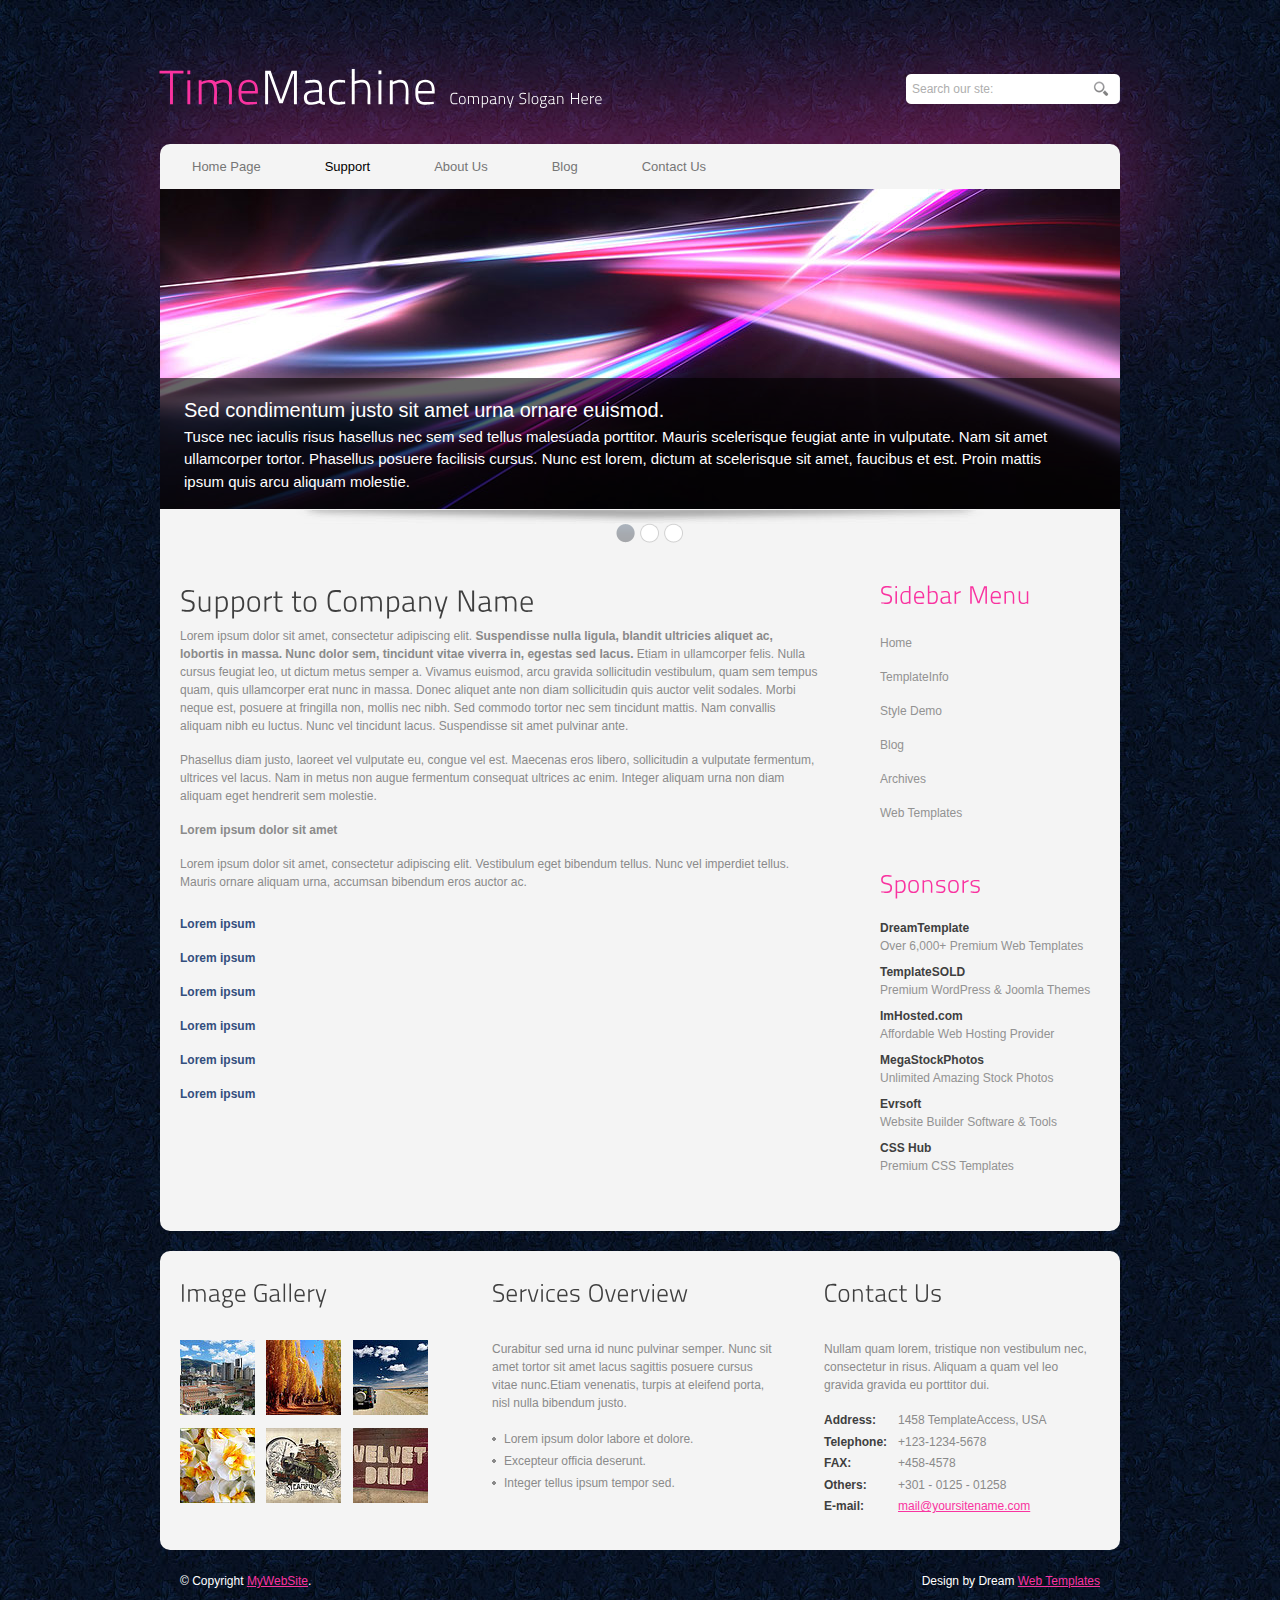
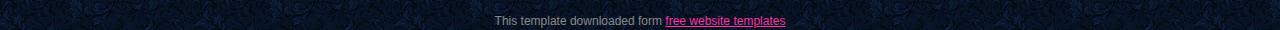
<file: support.html>
<!DOCTYPE html PUBLIC "-//W3C//DTD XHTML 1.0 Transitional//EN" "http://www.w3.org/TR/xhtml1/DTD/xhtml1-transitional.dtd">
<html xmlns="http://www.w3.org/1999/xhtml">
<head>
<title>TimeMachine | Support</title>
<meta http-equiv="Content-Type" content="text/html; charset=utf-8" />
<link href="css/style.css" rel="stylesheet" type="text/css" />
<link rel="stylesheet" type="text/css" href="css/coin-slider.css" />
<script type="text/javascript" src="js/cufon-yui.js"></script>
<script type="text/javascript" src="js/cufon-titillium-250.js"></script>
<script type="text/javascript" src="js/jquery-1.4.2.min.js"></script>
<script type="text/javascript" src="js/script.js"></script>
<script type="text/javascript" src="js/coin-slider.min.js"></script>
</head>
<body>
<div class="main">
  <div class="header">
    <div class="header_resize">
      <div class="searchform">
        <form id="formsearch" name="formsearch" method="post" action="#">
          <span>
          <input name="editbox_search" class="editbox_search" id="editbox_search" maxlength="80" value="Search our ste:" type="text" />
          </span>
          <input name="button_search" src="images/search.gif" class="button_search" type="image" />
        </form>
      </div>
      <div class="logo">
        <h1><a href="index.html">Time<span>Machine</span> <small>Company Slogan Here</small></a></h1>
      </div>
      <div class="clr"></div>
      <div class="menu_nav">
        <ul>
          <li><a href="index.html"><span>Home Page</span></a></li>
          <li class="active"><a href="support.html"><span>Support</span></a></li>
          <li><a href="about.html"><span>About Us</span></a></li>
          <li><a href="blog.html"><span>Blog</span></a></li>
          <li><a href="contact.html"><span>Contact Us</span></a></li>
        </ul>
      </div>
      <div class="clr"></div>
      <div class="slider">
        <div id="coin-slider"> <a href="#"><img src="images/slide1.jpg" width="920" height="320" alt="" /><span><big>Sed condimentum justo sit amet urna ornare euismod.</big><br />
          Tusce nec iaculis risus hasellus nec sem sed tellus malesuada porttitor. Mauris scelerisque feugiat ante in vulputate. Nam sit amet ullamcorper tortor. Phasellus posuere facilisis cursus. Nunc est lorem, dictum at scelerisque sit amet, faucibus et est. Proin mattis ipsum quis arcu aliquam molestie.</span></a> <a href="#"><img src="images/slide2.jpg" width="920" height="320" alt="" /><span><big>Amet urna ornare euismodSed condimentum.</big><br />
          Tusce nec iaculis risus hasellus nec sem sed tellus malesuada porttitor. Mauris scelerisque feugiat ante in vulputate. Nam sit amet ullamcorper tortor. Phasellus posuere facilisis cursus. Nunc est lorem, dictum at scelerisque sit amet, faucibus et est. Proin mattis ipsum quis arcu aliquam molestie.</span></a> <a href="#"><img src="images/slide3.jpg" width="920" height="320" alt="" /><span><big>Sed condimentum justo sit amet urna ornare euismod.</big><br />
          Tusce nec iaculis risus hasellus nec sem sed tellus malesuada porttitor. Mauris scelerisque feugiat ante in vulputate. Nam sit amet ullamcorper tortor. Phasellus posuere facilisis cursus. Nunc est lorem, dictum at scelerisque sit amet, faucibus et est. Proin mattis ipsum quis arcu aliquam molestie.</span></a> </div>
        <div class="clr"></div>
      </div>
      <div class="clr"></div>
    </div>
  </div>
  <div class="content">
    <div class="content_resize">
      <div class="mainbar">
        <div class="article">
          <h2><span>Support to</span> Company Name</h2>
          <div class="clr"></div>
          <p>Lorem ipsum dolor sit amet, consectetur adipiscing elit. <strong>Suspendisse nulla ligula, blandit ultricies aliquet ac, lobortis in massa. Nunc dolor sem, tincidunt vitae viverra in, egestas sed lacus.</strong> Etiam in ullamcorper felis. Nulla cursus feugiat leo, ut dictum metus semper a. Vivamus euismod, arcu gravida sollicitudin vestibulum, quam sem tempus quam, quis ullamcorper erat nunc in massa. Donec aliquet ante non diam sollicitudin quis auctor velit sodales. Morbi neque est, posuere at fringilla non, mollis nec nibh. Sed commodo tortor nec sem tincidunt mattis. Nam convallis aliquam nibh eu luctus. Nunc vel tincidunt lacus. Suspendisse sit amet pulvinar ante.</p>
          <p>Phasellus diam justo, laoreet vel vulputate eu, congue vel est. Maecenas eros libero, sollicitudin a vulputate fermentum, ultrices vel lacus. Nam in metus non augue fermentum consequat ultrices ac enim. Integer aliquam urna non diam aliquam eget hendrerit sem molestie.</p>
          <p><strong>Lorem ipsum dolor sit amet</strong></p>
          <p>Lorem ipsum dolor sit amet, consectetur adipiscing elit. Vestibulum eget bibendum tellus. Nunc vel imperdiet tellus. Mauris ornare aliquam urna, accumsan bibendum eros auctor ac.</p>
          <ul class="sb_menu">
            <li><a href="#"><strong>Lorem ipsum</strong></a></li>
            <li><a href="#"><strong>Lorem ipsum</strong></a></li>
            <li><a href="#"><strong>Lorem ipsum</strong></a></li>
            <li><a href="#"><strong>Lorem ipsum</strong></a></li>
            <li><a href="#"><strong>Lorem ipsum</strong></a></li>
            <li><a href="#"><strong>Lorem ipsum</strong></a></li>
          </ul>
        </div>
      </div>
      <div class="sidebar">
        <div class="gadget">
          <h2 class="star"><span>Sidebar</span> Menu</h2>
          <div class="clr"></div>
          <ul class="sb_menu">
            <li><a href="#">Home</a></li>
            <li><a href="#">TemplateInfo</a></li>
            <li><a href="#">Style Demo</a></li>
            <li><a href="#">Blog</a></li>
            <li><a href="#">Archives</a></li>
            <li><a href="#">Web Templates</a></li>
          </ul>
        </div>
        <div class="gadget">
          <h2 class="star"><span>Sponsors</span></h2>
          <div class="clr"></div>
          <ul class="ex_menu">
            <li><a href="http://www.dreamtemplate.com/">DreamTemplate</a><br />
              Over 6,000+ Premium Web Templates</li>
            <li><a href="http://www.templatesold.com/">TemplateSOLD</a><br />
              Premium WordPress &amp; Joomla Themes</li>
            <li><a href="http://www.imhosted.com/">ImHosted.com</a><br />
              Affordable Web Hosting Provider</li>
            <li><a href="http://www.megastockphotos.com/">MegaStockPhotos</a><br />
              Unlimited Amazing Stock Photos</li>
            <li><a href="http://www.evrsoft.com/">Evrsoft</a><br />
              Website Builder Software &amp; Tools</li>
            <li><a href="http://www.csshub.com/">CSS Hub</a><br />
              Premium CSS Templates</li>
          </ul>
        </div>
      </div>
      <div class="clr"></div>
    </div>
  </div>
  <div class="fbg">
    <div class="fbg_resize">
      <div class="col c1">
        <h2><span>Image</span> Gallery</h2>
        <a href="#"><img src="images/gal1.jpg" width="75" height="75" alt="" class="gal" /></a> <a href="#"><img src="images/gal2.jpg" width="75" height="75" alt="" class="gal" /></a> <a href="#"><img src="images/gal3.jpg" width="75" height="75" alt="" class="gal" /></a> <a href="#"><img src="images/gal4.jpg" width="75" height="75" alt="" class="gal" /></a> <a href="#"><img src="images/gal5.jpg" width="75" height="75" alt="" class="gal" /></a> <a href="#"><img src="images/gal6.jpg" width="75" height="75" alt="" class="gal" /></a> </div>
      <div class="col c2">
        <h2><span>Services</span> Overview</h2>
        <p>Curabitur sed urna id nunc pulvinar semper. Nunc sit amet tortor sit amet lacus sagittis posuere cursus vitae nunc.Etiam venenatis, turpis at eleifend porta, nisl nulla bibendum justo.</p>
        <ul class="fbg_ul">
          <li><a href="#">Lorem ipsum dolor labore et dolore.</a></li>
          <li><a href="#">Excepteur officia deserunt.</a></li>
          <li><a href="#">Integer tellus ipsum tempor sed.</a></li>
        </ul>
      </div>
      <div class="col c3">
        <h2><span>Contact</span> Us</h2>
        <p>Nullam quam lorem, tristique non vestibulum nec, consectetur in risus. Aliquam a quam vel leo gravida gravida eu porttitor dui.</p>
        <p class="contact_info"> <span>Address:</span> 1458 TemplateAccess, USA<br />
          <span>Telephone:</span> +123-1234-5678<br />
          <span>FAX:</span> +458-4578<br />
          <span>Others:</span> +301 - 0125 - 01258<br />
          <span>E-mail:</span> <a href="#">mail@yoursitename.com</a> </p>
      </div>
      <div class="clr"></div>
    </div>
  </div>
  <div class="footer">
    <div class="footer_resize">
      <p class="lf">&copy; Copyright <a href="#">MyWebSite</a>.</p>
      <p class="rf">Design by Dream <a href="http://www.dreamtemplate.com/">Web Templates</a></p>
      <div style="clear:both;"></div>
    </div>
  </div>
</div>
<div align=center>This template  downloaded form <a href='http://all-free-download.com/free-website-templates/'>free website templates</a></div></body>
</html>
</file>
<file: css/style.css>
/* Design by http://www.dreamtemplate.com */
@charset "utf-8";
body {
	margin:0;
	padding:0;
	width:100%;
	color:#8a8a8a;
	font:normal 12px/1.5em "Liberation sans", Arial, Helvetica, sans-serif;
	background:#09162b url(../images/main_bg.jpg) repeat left top;
}
html, .main {
	padding:0;
	margin:0;
}
.main {
	background:url(../images/header_bg.jpg) no-repeat center top;
}
.clr {
	clear:both;
	padding:0;
	margin:0;
	width:100%;
	font-size:0;
	line-height:0;
}
h2 {
	margin:8px 0;
	padding:8px 0;
	font-size:25px;
	font-weight:normal;
	color:#3f3f3f;
}
p {
	margin:8px 0;
	padding:0 0 8px 0;
}
a {
	color:#f933a0;
	text-decoration:underline;
}
.header, .content, .menu_nav, .fbg, .footer, form, ol, ol li, ul, .content .mainbar, .content .sidebar {
	margin:0;
	padding:0;
}
.header {
}
.header_resize {
	margin:0 auto;
	padding:0;
	width:960px;
}
.logo {
	margin:0;
	padding:0;
	float:left;
	height:144px;
}
h1 {
	margin:0;
	padding:68px 0 0;
	font-size:48px;
	font-weight:normal;
	line-height:1.2em;
	text-transform:none;
	text-align:left;
}
h1 a, h1 a:hover {
	color:#f933a0;
	text-decoration:none;
}
h1 span {
	color:#fff;
}
h1 small {
	margin:0;
	font-size:16px;
	font-weight:normal;
	line-height:1.2em;
	letter-spacing:normal;
	text-transform:none;
	color:#fff;
}
.slider {
	padding:0;
	background:#f4f4f4 url(../images/slider_bg.jpg) no-repeat center 320px;
}
.rss {
	padding:18px 20px 0 0;
	float:right;
	width:auto;
}
.rss p {
	margin:0;
	padding:0;
	float:right;
	width:auto;
	color:#fff;
	font-size:13px;
	line-height:1.5em;
	font-weight:bold;
}
.rss a {
	color:#fff;
	text-decoration:none;
}
.rss a:hover {
	text-decoration:underline;
}
.rss img {
	margin:-3px 0 -3px 6px;
	border:none;
}
.menu_nav {
	margin:0 auto;
	padding:0;
	height:45px;
}
.menu_nav ul {
	list-style:none;
	padding:0;
	height:45px;
	float:none;
	background:#f4f4f4;
}
.menu_nav ul li {
	margin:0;
	padding:0;
	float:left;
}
.menu_nav ul li a {
	display:block;
	margin:0;
	padding:14px 32px;
	font-size:13px;
	line-height:17px;
	font-weight:normal;
	color:#767676;
	text-decoration:none;
	text-transform:none;
	text-align:center;
	background:none;
}
.menu_nav ul li.active a, .menu_nav ul li a:hover {
	text-decoration:none;
	color:#000;
}
.content {
	padding:0;
}
.content_resize {
	margin:0 auto;
	padding:18px 0 32px;
	width:960px;
	background:#f4f4f4;
}
.content .mainbar {
	margin:0;
	padding:12px 20px;
	float:left;
	width:640px;
}
.content .mainbar h2 {
	margin-bottom:0;
	padding-bottom:0;
	font-size:30px;
	line-height:1.2em;
}
.content .mainbar div.img {
	padding:12px 0;
	float:left;
}
.content .mainbar img {
}
.content .mainbar img.fl {
	margin:0;
	padding:0;
	background:#fff;
	border:1px solid #8b8b8b;
}
.content .mainbar .article {
	margin:0 0 32px;
	padding:0;
}
.content .mainbar .article a {
	color:#334e7d;
}
.content .mainbar .post_content {
	float:right;
	width:420px;
}
.content .mainbar .post_content strong {
	color:#3f3f3f;
}
.content .sidebar {
	padding:0 20px;
	float:right;
	width:220px;
}
.content .sidebar .gadget {
	margin:0 0 12px;
	padding:8px 0;
}
.content .sidebar h2 {
	color:#f933a0;
	text-transform:none;
}
ul.sb_menu, ul.ex_menu {
	margin:0;
	padding:0;
	list-style:none;
	color:#929292;
}
ul.sb_menu li, ul.ex_menu li {
	margin:0;
}
ul.sb_menu li {
	padding:8px 0;
	width:220px;
}
ul.ex_menu li {
	padding:4px 0;
}
ul.sb_menu li a {
	color:#929292;
	text-decoration:none;
	margin-left:-16px;
	padding:4px 8px 4px 16px;
}
ul.ex_menu li a {
	font-weight:bold;
	color:#3f3f3f;
	text-decoration:none;
}
ul.sb_menu li a:hover, ul.ex_menu li a:hover {
	color:#f933a0;
	font-weight:bold;
	text-decoration:underline;
}
p.spec {
	padding:0 0 16px;
}
p.infopost {
	margin-bottom:0;
	padding:6px 12px;
	color:#8a8a8a;
	background:#e1e1e1;
}
p.infopost a {
	padding:0 2px;
	color:#6e6e6e;
	text-decoration:underline;
}
.content .mainbar a.com {
	margin:0;
	padding:0;
	float:right;
	font-weight:normal;
	text-decoration:none;
	color:#3f3f3f;
}
.content .mainbar a.com:hover {
	text-decoration:underline;
}
.content .mainbar a.com span {
	padding-left:4px;
	font-weight:bold;
	color:#3f3f3f;
}
.content .mainbar a.rm {
	float:left;
	margin:0 0 16px;
	padding:0;
	font-size:13px;
	line-height:18px;
	font-weight:normal;
	text-transform:none;
	color:#f933a0;
	text-decoration:none;
	text-align:center;
	background:none;
}
.content .mainbar a.rm:hover {
	text-decoration:underline;
}
.content p.pages {
	margin:0;
	padding:16px 0;
	font-size:11px;
	color:#929292;
	text-align:left;
}
.content p.pages span, .content p.pages a {
	padding:8px 12px;
	text-decoration:none;
	background:#fff;
}
.content p.pages span, .content p.pages a:hover {
	color:#fff;
	background:#696969;
}
.content p.pages a {
	color:#929292;
}
.content p.pages small {
	font-size:12px;
	float:right;
}
.content .mainbar .comment {
	margin:0;
	padding:16px 0 0 0;
}
.content .mainbar .comment img.userpic {
	border:1px solid #dedede;
	margin:10px 16px 0 0;
	padding:0;
	float:left;
}
.fbg {
	padding:20px 0 0;
}
.fbg_resize {
	margin:0 auto;
	width:920px;
	padding:16px 20px;
	color:#8a8a8a;
	background:#f4f4f4;
}
.fbg h2 {
	color:#3f3f3f;
	padding-bottom:24px;
}
.fbg img.gal {
	margin:0 8px 8px 0;
	padding:0;
	border:none;
}
.fbg .col {
	margin:0;
	float:left;
}
.fbg .c1 {
	padding:0 16px 0 0;
	width:280px;
}
.fbg .c2 {
	padding:0 36px 0 16px;
	width:280px;
}
.fbg .c3 {
	padding:0 0 0 16px;
	width:274px;
}
.fbg .fbg_ul {
	margin:0;
	padding:0;
	list-style:none;
}
.fbg .fbg_ul li {
	margin:0;
	padding:0;
	list-style:none;
}
.fbg .fbg_ul li a {
	display:block;
	margin:0;
	padding:2px 0 2px 12px;
	color:#8a8a8a;
	text-decoration:none;
	background:url(../images/li.gif) no-repeat left center;
}
.fbg .fbg_ul li a:hover {
	color:#f933a0;
	text-decoration:underline;
}
.fbg p.contact_info {
	line-height:1.8em;
}
.fbg p.contact_info a {
	color:#f933a0;
	text-decoration:underline;
}
.fbg p.contact_info span {
	display:block;
	float:left;
	width:74px;
	font-weight:bold;
	color:#3f3f3f;
}
ol {
	list-style:none;
}
ol li {
	display:block;
	clear:both;
}
ol li label {
	display:block;
	margin:0;
	padding:16px 0 0 0;
}
ol li input.text {
	width:480px;
	border:1px solid #c0c0c0;
	margin:0;
	padding:5px 2px;
	height:16px;
	background-color:#fff;
}
ol li textarea {
	width:480px;
	border:1px solid #c0c0c0;
	margin:0;
	padding:2px;
	background-color:#fff;
}
ol li .send {
	margin:16px 0 0 0;
}
.searchform {
	margin:0;
	padding:0;
	float:right;
}
#formsearch {
	margin:0;
	padding:74px 0 0;
	width:auto;
	height:30px;
}
#formsearch span {
	display:block;
	margin:0;
	padding:0;
	float:left;
	background:url(../images/search_bg.gif) no-repeat left top;
}
#formsearch input.editbox_search {
	margin:0;
	padding:8px 6px;
	float:left;
	width:174px;
	font-size:12px;
	line-height:14px;
	color:#aeaeae;
	background:none;
	outline:none;
	border:none;
}
#formsearch input.button_search {
	margin:0;
	padding:0;
	border:none;
	float:left;
}
.footer {
}
.footer_resize {
	margin:0 auto;
	padding:0 20px;
	width:920px;
	line-height:1.5em;
	color:#fff;
}
.footer_resize p {
	margin:24px 0;
	padding:0;
	line-height:normal;
	white-space:nowrap;
	text-indent:inherit;
}
.footer_resize a {
	color:#f933a0;
	font-weight:normal;
	margin:0;
	padding:0;
	border:none;
	text-decoration:underline;
	background-color:transparent;
}
.footer_resize a:hover {
	color:#f933a0;
	background-color:transparent;
	text-decoration:none;
}
.footer_resize .lf {
	float:left;
}
.footer_resize .rf {
	float:right;
}
a {
	outline:none;
}
</file>
<file: css/coin-slider.css>
/*
	Coin Slider jQuery plugin CSS styles
	http://workshop.rs/projects/coin-slider
*/
.coin-slider {
	padding:0;
	overflow:hidden;
	zoom:1;
	position:relative;
	float:right;
}
.coin-slider a {
	text-decoration:none;
	outline:none;
	border:none;
}
/* buttons for switching */
.cs-buttons {
	margin:14px 0 0;
	padding:0;
	font-size:0;
	float:left;
}
.cs-buttons a {
	margin:0 2px;
	width:20px;
	height:20px;
	float:left;
	color:#fff;
	text-indent:-10000px;
	background:url(../images/slide_p.png) no-repeat center center;
}
.cs-buttons a.cs-active {
	color:#fff;
	background-image:url(../images/slide_a.png);
}
/* text in slider */
.cs-title {
	display:block;
	padding:16px 60px 16px 24px;
	width:876px;
	color:#fff;
	font-size:15px;
	line-height:1.5em;
	background:url(../images/overlay.png) repeat left top;
}
.cs-title big {
	font-size:20px;
	line-height:32px;
}
/* buttons Next and Prew */
.cs-prev, .cs-next {
	background:url(../images/overlay.png) repeat left top;
	color:#fff;
	padding:0 10px;
}
</file>
